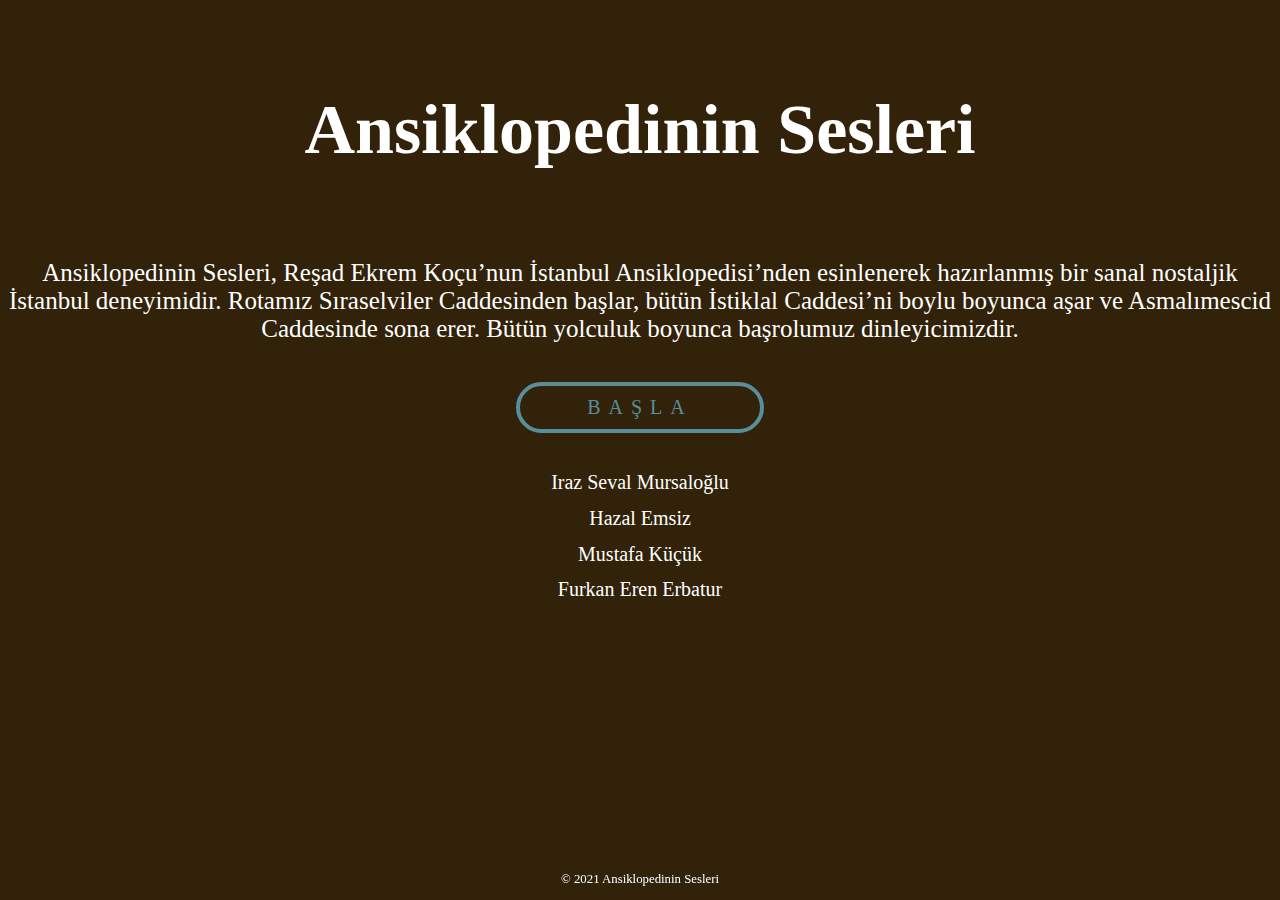
<file: index.html>
<!DOCTYPE html>
<html lang="en">
<head>
    <meta charset="UTF-8">
    <link crossorigin="anonymous" href="https://cdn.jsdelivr.net/npm/bootstrap@5.0.1/dist/css/bootstrap.min.css"
          integrity="sha384-+0n0xVW2eSR5OomGNYDnhzAbDsOXxcvSN1TPprVMTNDbiYZCxYbOOl7+AMvyTG2x" rel="stylesheet">
    <link href="css/style.css" rel="stylesheet">
    <meta content="width=device-width, initial-scale=1" name="viewport">
    <script crossorigin="anonymous"
            integrity="sha384-gtEjrD/SeCtmISkJkNUaaKMoLD0//ElJ19smozuHV6z3Iehds+3Ulb9Bn9Plx0x4"
            src="https://cdn.jsdelivr.net/npm/bootstrap@5.0.1/dist/js/bootstrap.bundle.min.js"></script>
    <link href="https://cdnjs.cloudflare.com/ajax/libs/animate.css/4.1.1/animate.min.css" rel="stylesheet"/>
    <title>Ansiklopedinin Sesleri</title>
</head>
<body>

<div class="container-fluid">
    <div class="row">
        <h1 class="h1 animate__animated animate__fadeIn">Ansiklopedinin Sesleri</h1>
        <p class="p animate__animated animate__fadeIn animate__delay-1s">Ansiklopedinin Sesleri, Reşad Ekrem Koçu’nun
            İstanbul Ansiklopedisi’nden esinlenerek hazırlanmış bir sanal nostaljik İstanbul deneyimidir. Rotamız
            Sıraselviler Caddesinden başlar, bütün İstiklal Caddesi’ni boylu boyunca aşar ve Asmalımescid Caddesinde
            sona erer. Bütün yolculuk boyunca başrolumuz dinleyicimizdir. </p>
    </div>
</div>

<div class="container-fluid">
    <div class="button animate__animated animate__fadeIn animate__delay-2s" onclick="location.href='harita.html'">
        Başla
    </div>
</div>


<div class="container-fluid">
    <div class="list animate__animated animate__fadeIn animate__delay-3s">
        Iraz Seval Mursaloğlu
    </div>
    <div class="list animate__animated animate__fadeIn animate__delay-4s">
        Hazal Emsiz
    </div>
    <div class="list animate__animated animate__fadeIn animate__delay-5s ">
        Mustafa Küçük
    </div>
    <div class="list animate__animated animate__fadeIn animate__delay-5s">
        Furkan Eren Erbatur
    </div>
</div>


</body>

<div class="footer animate__animated animate__fadeIn animate__delay-5s">
    <p style="font-size:1vw;"> © 2021 Ansiklopedinin Sesleri</p>
</div>
</html>
</file>
<file: css/style.css>
@font-face {
    font-family: 'Petit Formal Script';
}

body {
    margin: 0;
    padding: 0;
    background-color: #312209;
}

.list {
    font-family: 'Petit Formal Script', serif;
    font-size: 20px;
    color: white;
    text-align: center;
    display: block;
    margin-left: auto;
    margin-right: auto;
    margin-top: 1%;
}

.h1 {
    font-family: 'Petit Formal Script', serif;
    font-size: 70px;
    color: white;
    text-align: center;
    display: block;
    margin-left: auto;
    margin-right: auto;
    margin-top: 7%;
}

.p {
    font-family: 'Petit Formal Script', serif;
    font-size: 25px;
    color: white;
    text-align: center;
    display: block;
    margin-left: auto;
    margin-right: auto;
    margin-top: 7%;

}

.header {
    font-family: 'Petit Formal Script', serif;
    color: white;
    margin-top: 2%;
}

.header_beyoglu {
    font-family: 'Petit Formal Script', serif;
    color: white;
    margin-top: 2%;
}

.img_kolaj {
    display: block;
    margin-left: auto;
    margin-right: auto;
    margin-top: auto;
    width: 95%;
    height: auto;
}

.button {
    text-align: center;
    width: 220px;
    padding: 10px;
    font-size: 20px;
    color: #588e9a;
    font-family: 'Petit Formal Script', serif;
    font-weight: 200;
    border: 4px solid #588e9a;
    text-transform: uppercase;
    letter-spacing: 8px;
    cursor: pointer;
    border-radius: 40px;
    transition: 1.2s;
    margin-left: auto;
    margin-right: auto;
    margin-top: 3%;
    margin-bottom: 3%;

}

.button:hover {
    box-shadow: 0 5px 50px 0 #588e9a inset, 0 5px 50px 0 #588e9a,
    0 5px 50px 0 #588e9a inset, 0 5px 50px 0 #588e9a;
    text-shadow: 0 0 5px #588e9a, 0 0 5px #588e9a;
}


audio {
    display: block;
    margin-left: auto;
    margin-right: auto;
    margin-top: 2%;
    margin-bottom: 2%;
}

.footer {
    position: fixed;
    font-family: "Petit Formal Script", serif;
    left: 0;
    bottom: 0;
    width: 100%;
    color: white;
    text-align: center;
}

.footer_beyoglu {
    position: relative;
    font-family: "Petit Formal Script", serif;
    left: 0;
    bottom: 0;
    width: 100%;
    color: white;
    text-align: center;
}
</file>
